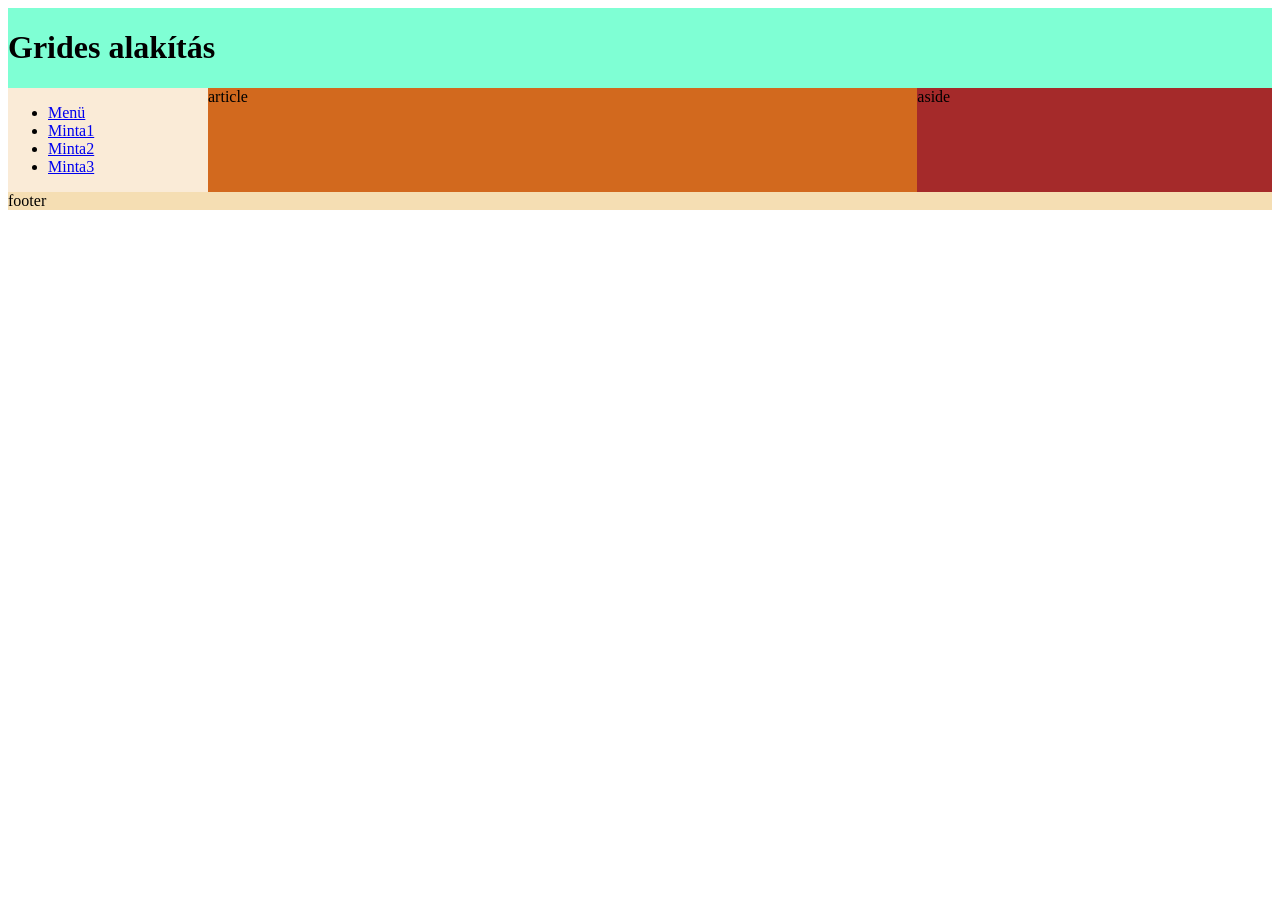
<file: index.html>
<!doctype html>
<html lang="hu">
  <head>
    <meta charset="UTF-8" />
    <meta name="viewport" content="width=device-width, initial-scale=1.0" />
    <title>Kedves Balázs</title>
    <link rel="stylesheet" href="index.css" />
  </head>
  <body>
    <main>
      <header>
        <h1>Grides alakítás</h1>
      </header>
      <nav>
        <ul>
          <li><a href="index.html">Menü</a></li>
          <li><a href="minta1.html">Minta1</a></li>
          <li><a href="minta2.html">Minta2</a></li>
          <li><a href="minta3.html">Minta3</a></li>
        </ul>
      </nav>
      <article>article</article>
      <aside>aside</aside>
      <footer>footer</footer>
    </main>
  </body>
</html>
</file>
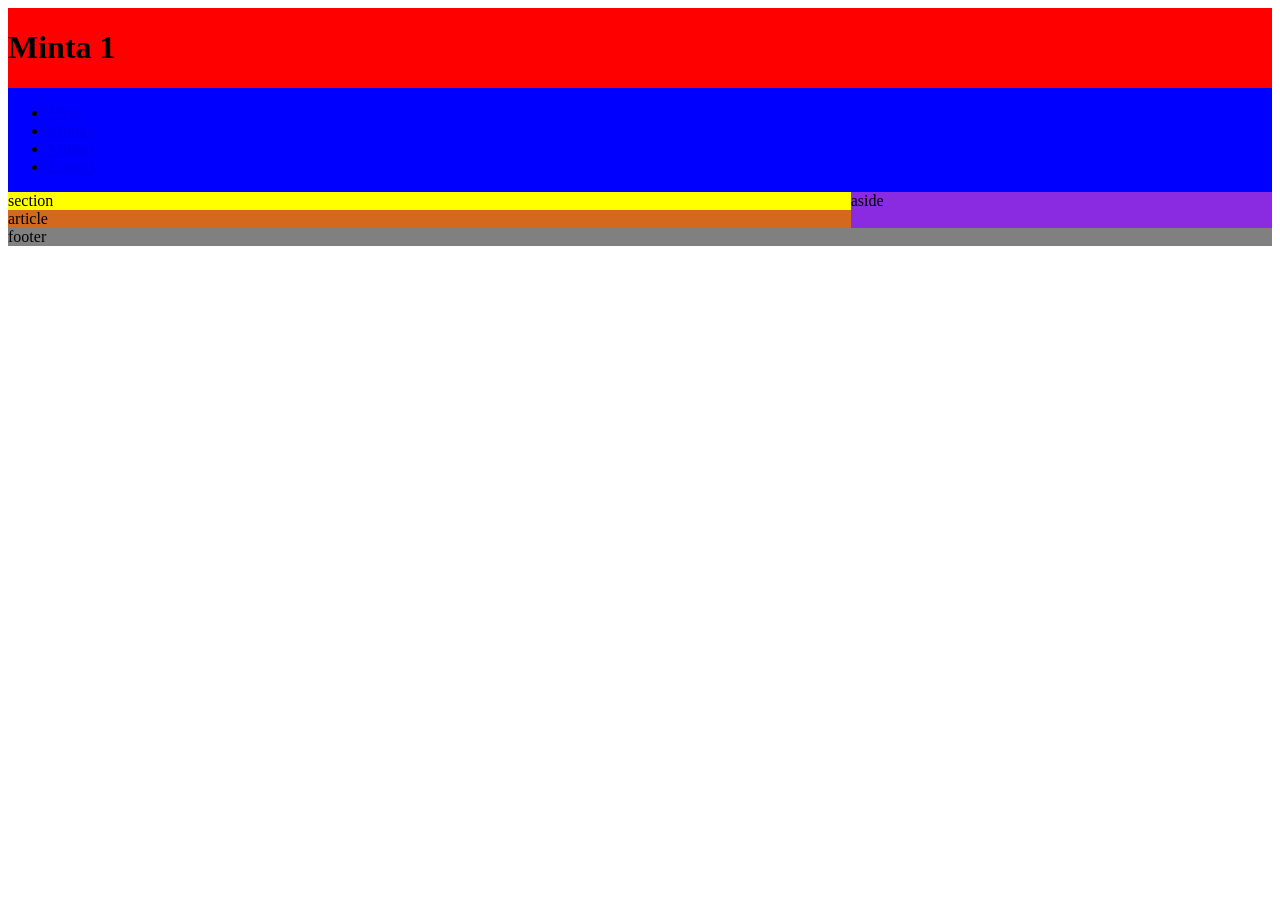
<file: minta1.html>
<!doctype html>
<html lang="hu">
  <head>
    <meta charset="UTF-8" />
    <meta name="viewport" content="width=device-width, initial-scale=1.0" />
    <title>Kedves Balázs</title>
    <link rel="stylesheet" href="minta1.css" />
  </head>
  <body>
    <main>
      <header>
        <h1>Minta 1</h1>
      </header>
      <nav>
        <ul>
          <li><a href="index.html">Menü</a></li>
          <li><a href="minta1.html">Minta1</a></li>
          <li><a href="minta2.html">Minta2</a></li>
          <li><a href="minta3.html">Minta3</a></li>
        </ul>
      </nav>
      <section>section</section>
      <article>article</article>
      <aside>aside</aside>
      <footer>footer</footer>
    </main>
  </body>
</html>
</file>
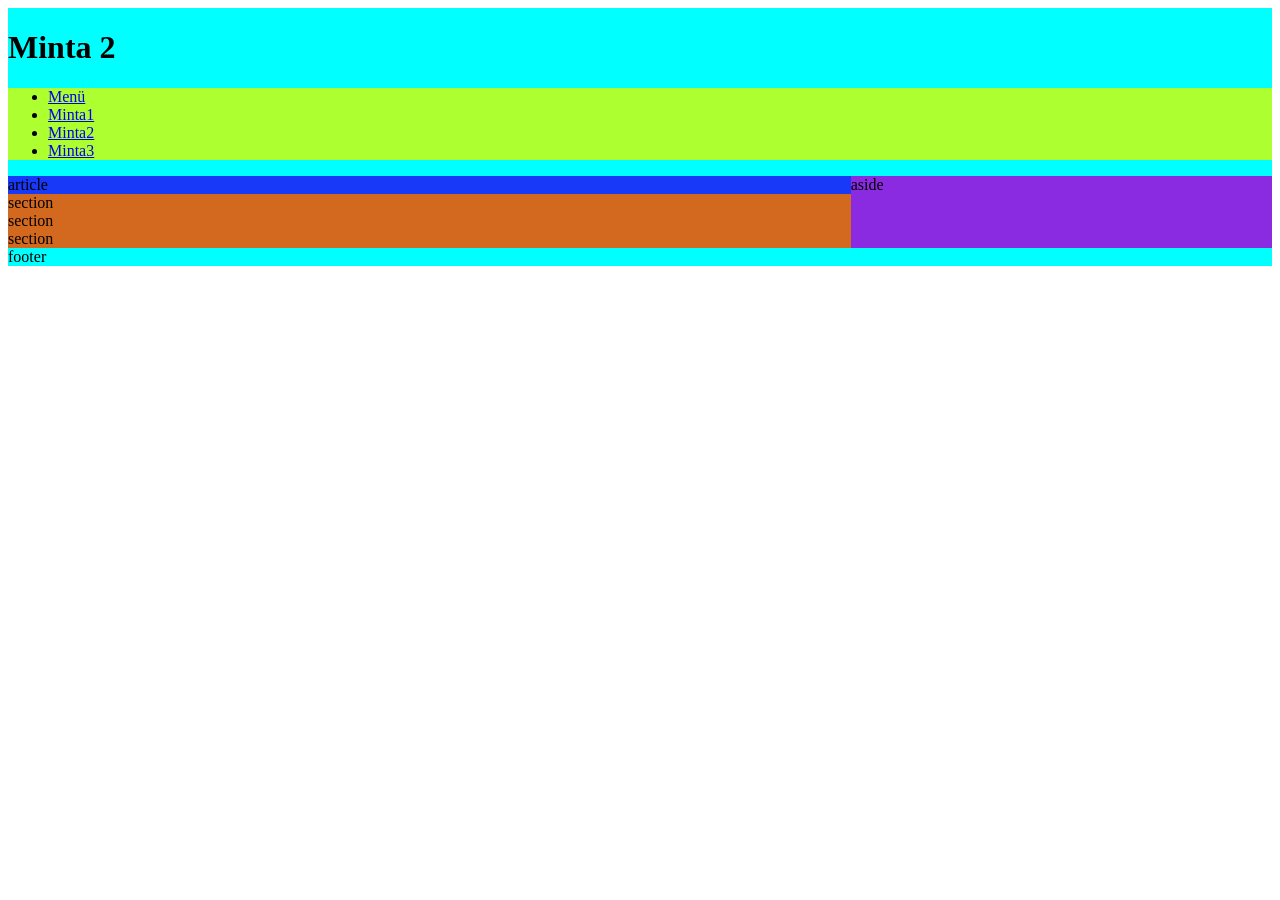
<file: minta2.html>
<!doctype html>
<html lang="hu">
  <head>
    <meta charset="UTF-8" />
    <meta name="viewport" content="width=device-width, initial-scale=1.0" />
    <title>Kedves Balázs</title>
    <link rel="stylesheet" href="minta2.css" />
  </head>
  <body>
    <main>
      <header> <h1>Minta 2</h1>
        <nav>
          <ul>
            <li><a href="index.html">Menü</a></li>
            <li><a href="minta1.html">Minta1</a></li>
            <li><a href="minta2.html">Minta2</a></li>
            <li><a href="minta3.html">Minta3</a></li>
          </ul>
        </nav>
      </header>
      <article>
        article
        <section>section</section>
        <section>section</section>
        <section>section</section>
      </article>
      <aside>aside</aside>
      <footer>footer</footer>
    </main>
  </body>
</html>
</file>
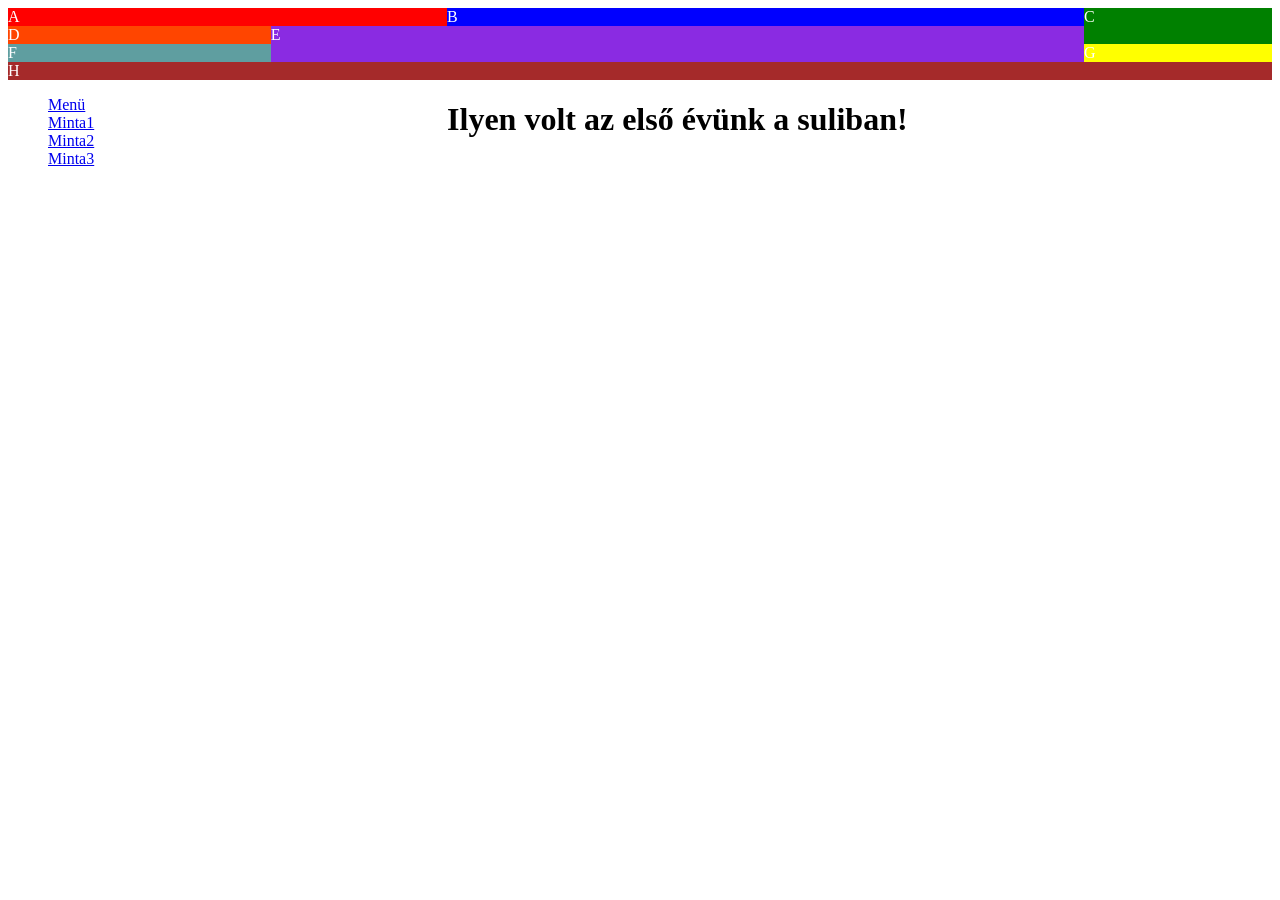
<file: minta3.html>
<!doctype html>
<html lang="hu">
  <head>
    <meta charset="UTF-8" />
    <meta name="viewport" content="width=device-width, initial-scale=1.0" />
    <title>Kedves Balázs</title>
    <link rel="stylesheet" href="minta3.css" />
  </head>
  <body>
    <main>
      <ul>
        <li><a href="index.html">Menü</a></li>
        <li><a href="minta1.html">Minta1</a></li>
        <li><a href="minta2.html">Minta2</a></li>
        <li><a href="minta3.html">Minta3</a></li>
      </ul>
      <br />
      <header>
        <h1>Ilyen volt az első évünk a suliban!</h1>
      </header>
      <br />
      <div id="A">A</div>
      <div id="B">B</div>
      <div id="C">C</div>
      <div id="D">D</div>
      <div id="E">E</div>
      <div id="F">F</div>
      <div id="G">G</div>
      <div id="H">H</div>
    </main>
  </body>
</html>
</file>
<file: index.css>
* {
  box-sizing: border-box;
}

main {
  display: grid;
  grid-template-columns: 200px 2fr 1fr;
  grid-template-areas:
    "h h h"
    "n ar as"
    "f f f";
}

header {
  grid-area: h;
  background-color: aquamarine;
}

nav {
  grid-area: n;
  background-color: antiquewhite;
}

article {
  grid-area: ar;
  background-color: chocolate;
}

aside {
  grid-area: as;
  background-color: brown;
}

footer {
  grid-area: f;
  background-color: wheat;
}

@media screen and (max-width:800px) {
  main {
    grid-template-columns: 2fr 1fr;
    grid-template-areas:
      "h h"
      "n n"
      "ar as"
      "f f";
  }
}

@media screen and (max-width:600px) {
  main {
    grid-template-columns: 1fr;
    grid-template-areas:
      "h"
      "n"
      "ar"
      "as"
      "f";
  }
}
</file>
<file: minta1.css>
* {
  box-sizing: border-box;
}

main {
  display: grid;
  grid-template-columns: 2fr 1fr;
  grid-template-areas:
    "h h"
    "n n"
    "s as"
    "ar as"
    "f f";
}

header {
  grid-area: h;
  background-color: red;
}

nav {
  grid-area: n;
  background-color: blue;
}

section {
    grid-area: s;
    background-color: yellow;
}

article {
  grid-area: ar;
  background-color: chocolate;
}

aside {
  grid-area: as;
  background-color: blueviolet;
}

footer {
  grid-area: f;
  background-color: gray;
}

@media screen and (max-width:600px) {
  main {
    grid-template-columns: 1fr;
    grid-template-areas:
      "h"
      "n"
      "s"
      "ar"
      "as"
      "f";
  }
}
</file>
<file: minta2.css>
* {
  box-sizing: border-box;
}

main {
  display: grid;
  grid-template-columns: 2fr 1fr;
  grid-template-areas:
    "h h"
    "n n"
    "s as"
    "ar as"
    "f f";
}

header {
  grid-area: h;
  background-color: aqua;
}

nav {
  grid-area: n;
  background-color: greenyellow;
}

section {
    grid-area: s;
    background-color: chocolate;
}

article {
  grid-area: ar;
  background-color: rgb(24, 57, 247);
}

aside {
  grid-area: as;
  background-color: blueviolet;
}

footer {
  grid-area: f;
  background-color: aqua;
}

@media screen and (max-width:600px) {
  main {
    grid-template-columns: 1fr;
    grid-template-areas:
      "h"
      "ar"
      "as"
      "f";
  }
}
</file>
<file: minta3.css>
* {
  box-sizing: border-box;
}

main {
  color: white;
  display: grid;

  grid-template-areas:
    "A A B C"
    "D E E C"
    "F E E G"
    "H H H H";
}

div {
  grid-template-columns: 10vw 10vw 10vw 10vw;
  grid-template-rows: 10vw 10vw 10vw 10vw;
  gap: 10px;
}

h1 {
  color: black;
}

#A {
  grid-area: A;
  background-color: red;
}

#B {
  grid-area: B;
  background-color: blue;
}

#C {
  grid-area: C;
  background-color: green;
}

#D {
  grid-area: D;
  background-color: orangered;
}

#E {
  grid-area: E;
  background-color: blueviolet;
}

#F {
  grid-area: F;
  background-color: cadetblue;
}

#G {
  grid-area: G;
  background-color: yellow;
}

#H {
  grid-area: H;
  background-color: brown;
}

@media screen and (max-width: 600px) {
  main {
    grid-template-columns: 1fr;
    grid-template-areas:
      "h"
      "ar"
      "as"
      "f";
  }
}
</file>
